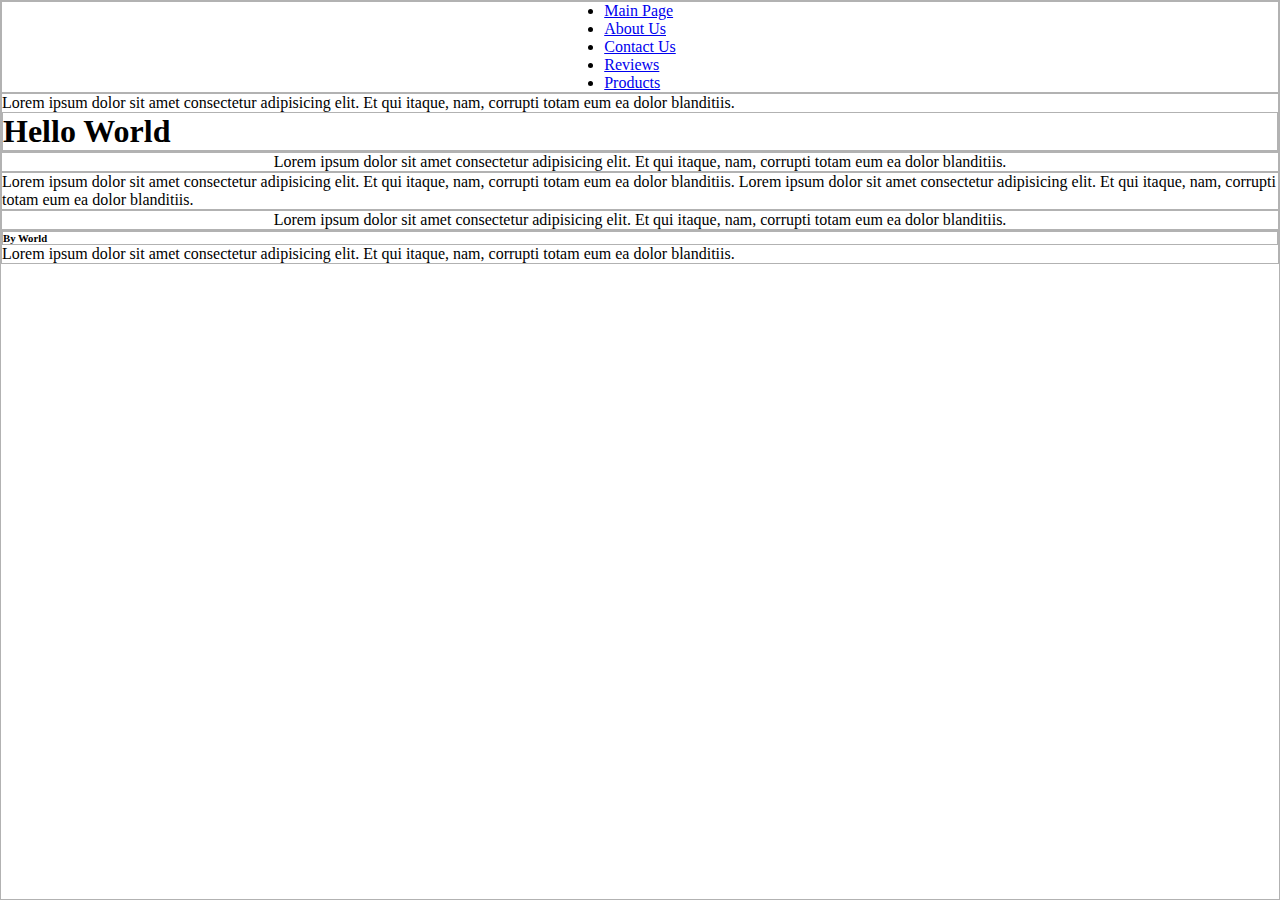
<file: index.html>
<!DOCTYPE html>
<html lang="en">
  <head>
    <meta charset="UTF-8" />
    <meta name="viewport" content="width=device-width, initial-scale=1.0" />
    <link rel="stylesheet" href="./index.css" />
    <title>HOME | WEB LAB 1</title>
  </head>
  <body class="body bordered">
    <div class="section-1 bordered full-centered">
      <div class="content">
        <ul>
          <li>
            <a href="./index.html">Main Page </a>
          </li>
          <li>
            <a href="./about.html">About Us</a>
          </li>
          <li>
            <a href="./contacts.html">Contact Us</a>
          </li>
          <li>
            <a href="./reviews.html">Reviews</a>
          </li>
          <li>
            <a href="./products.html">Products</a>
          </li>
        </ul>
      </div>
    </div>
    <div class="right-column">
      <div class="section-2 bordered">
        <div class="header-content">
          <p>
            Lorem ipsum dolor sit amet consectetur adipisicing elit. Et qui
            itaque, nam, corrupti totam eum ea dolor blanditiis.
          </p>
        </div>
        <div class="button bordered"><h1>Hello World</h1></div>
      </div>
      <div class="middle-row">
        <div class="middle-left">
          <div class="section-3 bordered full-centered">
            <p>
              Lorem ipsum dolor sit amet consectetur adipisicing elit. Et qui
              itaque, nam, corrupti totam eum ea dolor blanditiis.
            </p>
          </div>
          <div class="section-5 bordered">
            <div class="main-content">
              <p>
                Lorem ipsum dolor sit amet consectetur adipisicing elit. Et qui
                itaque, nam, corrupti totam eum ea dolor blanditiis. Lorem ipsum
                dolor sit amet consectetur adipisicing elit. Et qui itaque, nam,
                corrupti totam eum ea dolor blanditiis.
              </p>
            </div>
          </div>
        </div>
        <div class="section-4 bordered full-centered">
          <div class="sidebar-content">
            <p>
              Lorem ipsum dolor sit amet consectetur adipisicing elit. Et qui
              itaque, nam, corrupti totam eum ea dolor blanditiis.
            </p>
          </div>
        </div>
      </div>
    </div>
    <div class="section-6 bordered">
      <div class="button bordered"><h6>By World</h6></div>
      <div class="footer-content">
        <p>
          Lorem ipsum dolor sit amet consectetur adipisicing elit. Et qui
          itaque, nam, corrupti totam eum ea dolor blanditiis.
        </p>
      </div>
    </div>
  </body>
</html>
</file>
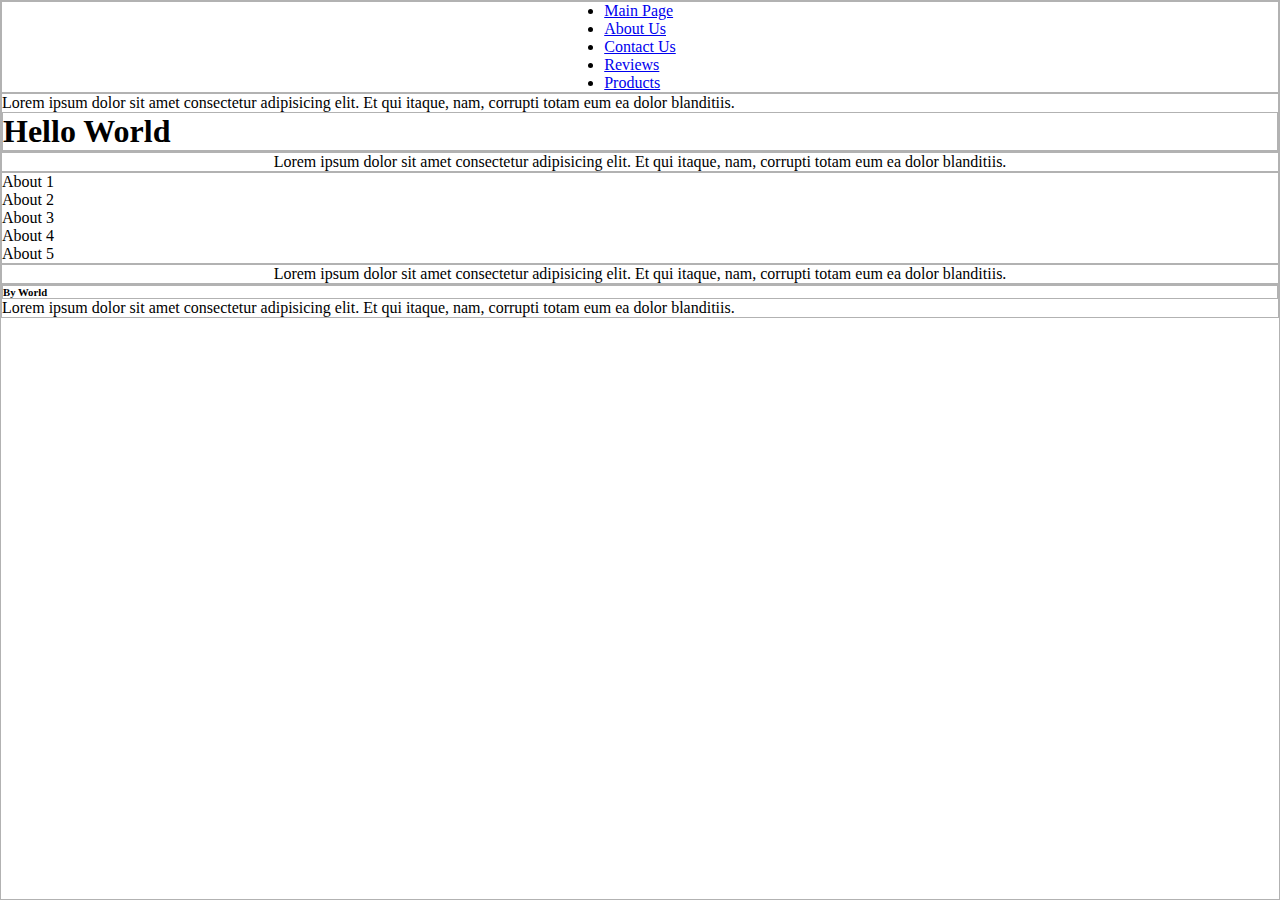
<file: about.html>
<!DOCTYPE html>
<html lang="en">
  <head>
    <meta charset="UTF-8" />
    <meta name="viewport" content="width=device-width, initial-scale=1.0" />
    <link rel="stylesheet" href="./index.css" />
    <title>ABOUT | WEB LAB 1</title>
  </head>
  <body class="body bordered">
    <div class="section-1 bordered full-centered">
      <div class="content">
        <ul>
          <li>
            <a href="./index.html">Main Page </a>
          </li>
          <li>
            <a href="./about.html">About Us</a>
          </li>
          <li>
            <a href="./contacts.html">Contact Us</a>
          </li>
          <li>
            <a href="./reviews.html">Reviews</a>
          </li>
          <li>
            <a href="./products.html">Products</a>
          </li>
        </ul>
      </div>
    </div>
    <div class="right-column">
      <div class="section-2 bordered">
        <div class="header-content">
          <p>
            Lorem ipsum dolor sit amet consectetur adipisicing elit. Et qui
            itaque, nam, corrupti totam eum ea dolor blanditiis.
          </p>
        </div>
        <div class="button bordered"><h1>Hello World</h1></div>
      </div>
      <div class="middle-row">
        <div class="middle-left">
          <div class="section-3 bordered full-centered">
            <p>
              Lorem ipsum dolor sit amet consectetur adipisicing elit. Et qui
              itaque, nam, corrupti totam eum ea dolor blanditiis.
            </p>
          </div>
          <div class="section-5 bordered">
            <div class="main-content">
              <ol>
                <li>About 1</li>
                <li>About 2</li>
                <li>About 3</li>
                <li>About 4</li>
                <li>About 5</li>
              </ol>
            </div>
          </div>
        </div>
        <div class="section-4 bordered full-centered">
          <div class="sidebar-content">
            <p>
              Lorem ipsum dolor sit amet consectetur adipisicing elit. Et qui
              itaque, nam, corrupti totam eum ea dolor blanditiis.
            </p>
          </div>
        </div>
      </div>
    </div>
    <div class="section-6 bordered">
      <div class="button bordered"><h6>By World</h6></div>
      <div class="footer-content">
        <p>
          Lorem ipsum dolor sit amet consectetur adipisicing elit. Et qui
          itaque, nam, corrupti totam eum ea dolor blanditiis.
        </p>
      </div>
    </div>
  </body>
</html>
</file>
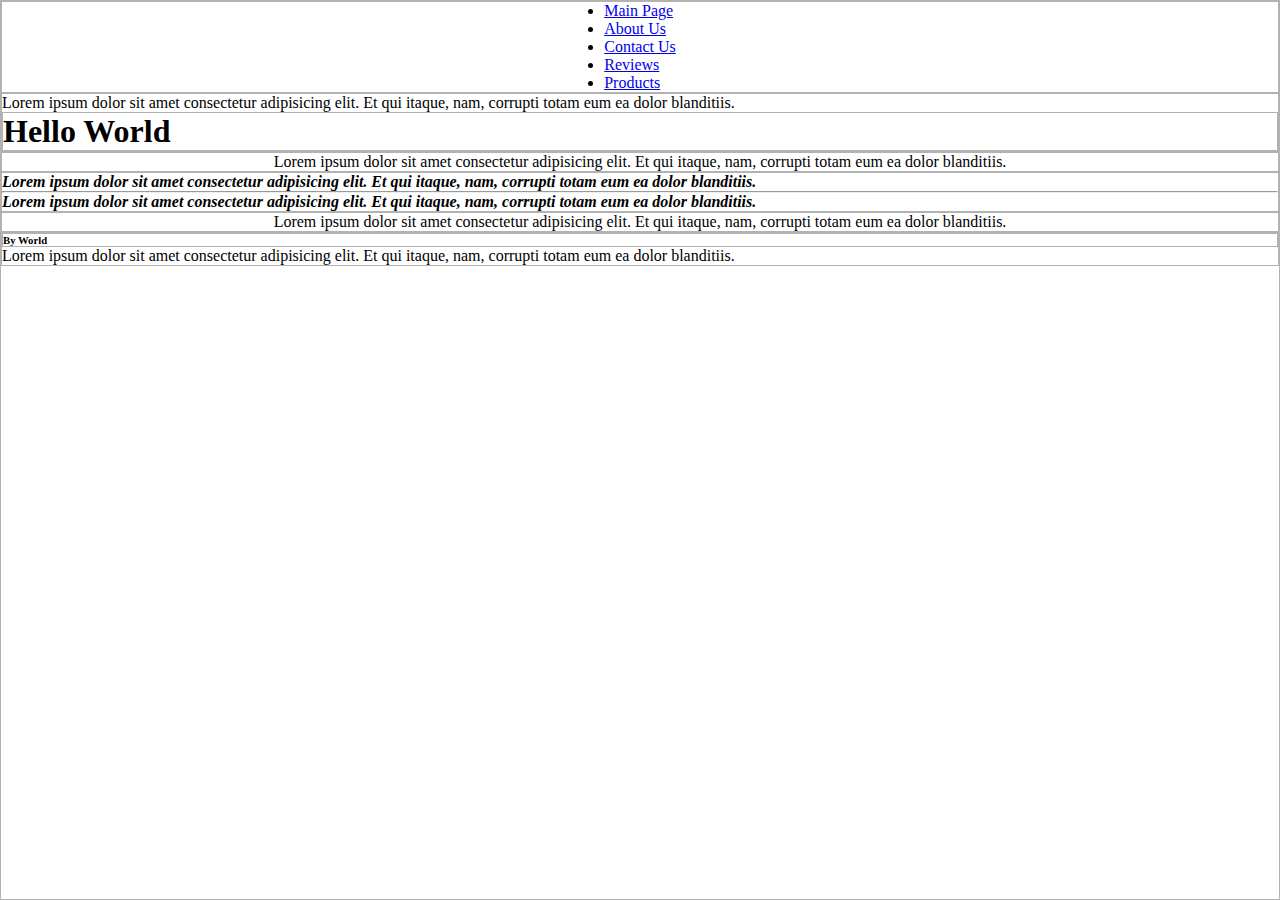
<file: reviews.html>
<!DOCTYPE html>
<html lang="en">
  <head>
    <meta charset="UTF-8" />
    <meta name="viewport" content="width=device-width, initial-scale=1.0" />
    <link rel="stylesheet" href="./index.css" />
    <title>HOME | WEB LAB 1</title>
  </head>
  <body class="body bordered">
    <div class="section-1 bordered full-centered">
      <div class="content">
        <ul>
          <li>
            <a href="./index.html">Main Page </a>
          </li>
          <li>
            <a href="./about.html">About Us</a>
          </li>
          <li>
            <a href="./contacts.html">Contact Us</a>
          </li>
          <li>
            <a href="./reviews.html">Reviews</a>
          </li>
          <li>
            <a href="./products.html">Products</a>
          </li>
        </ul>
      </div>
    </div>
    <div class="right-column">
      <div class="section-2 bordered">
        <div class="header-content">
          <p>
            Lorem ipsum dolor sit amet consectetur adipisicing elit. Et qui
            itaque, nam, corrupti totam eum ea dolor blanditiis.
          </p>
        </div>
        <div class="button bordered"><h1>Hello World</h1></div>
      </div>
      <div class="middle-row">
        <div class="middle-left">
          <div class="section-3 bordered full-centered">
            <p>
              Lorem ipsum dolor sit amet consectetur adipisicing elit. Et qui
              itaque, nam, corrupti totam eum ea dolor blanditiis.
            </p>
          </div>
          <div class="section-5 bordered">
            <div class="main-content">
              <p>
                <b>
                  <i>
                    Lorem ipsum dolor sit amet consectetur adipisicing elit. Et
                    qui itaque, nam, corrupti totam eum ea dolor blanditiis.
                    <hr />
                    Lorem ipsum dolor sit amet consectetur adipisicing elit. Et
                    qui itaque, nam, corrupti totam eum ea dolor blanditiis.
                  </i>
                </b>
              </p>
            </div>
          </div>
        </div>
        <div class="section-4 bordered full-centered">
          <div class="sidebar-content">
            <p>
              Lorem ipsum dolor sit amet consectetur adipisicing elit. Et qui
              itaque, nam, corrupti totam eum ea dolor blanditiis.
            </p>
          </div>
        </div>
      </div>
    </div>
    <div class="section-6 bordered">
      <div class="button bordered"><h6>By World</h6></div>
      <div class="footer-content">
        <p>
          Lorem ipsum dolor sit amet consectetur adipisicing elit. Et qui
          itaque, nam, corrupti totam eum ea dolor blanditiis.
        </p>
      </div>
    </div>
  </body>
</html>
</file>
<file: index.css>
* {
  padding: 0;
  margin: 0;
  box-sizing: border-box;
}
@media (max-width: 600px) {
  * {
    font-size: 14px;
  }
}

img {
  max-width: 100%;
}

.body {
  display: flex;
  flex-direction: column;
  min-height: 100vh;
}

.bordered {
  border: 1px solid rgba(0, 0, 0, 0.3);
}

.header {
  display: flex;
  align-items: center;
  justify-content: space-between;
  gap: 20px;
  padding: 20px;
  min-height: 20vh;
  background: lightblue;
}
.header p,
footer p {
  width: fit-content;
}

.main {
  display: grid;
  grid-template-columns: 0.25fr auto;
  flex: 1;
}

.nav {
  background: lightgreen;
  padding: 0 50px;
}
@media (max-width: 600px) {
  .nav {
    padding: 0 20px;
  }
}

.content {
  display: flex;
  flex-direction: column;
}

.internal {
  display: grid;
  grid-template-columns: auto 0.25fr;
  height: 100%;
}

.center {
  display: flex;
  flex-direction: column;
  background: lightgray;
  flex: 1;
}

.aside {
  background: lightgreen;
  padding: 0 50px;
}
@media (max-width: 600px) {
  .aside {
    padding: 0 20px;
  }
}

.footer {
  display: flex;
  align-items: center;
  justify-content: space-between;
  padding: 20px;
  min-height: 20vh;
  background: lightblue;
}

.top {
  flex: 9;
  text-align: center;
}

.bottom {
  flex: 1;
  text-align: center;
}

.full-centered {
  display: flex;
  align-items: center;
  justify-content: center;
}

.padded-border {
  width: 250px;
  padding: 10px;
  background: #fff;
}
@media (max-width: 600px) {
  .padded-border {
    width: 150px;
    padding: 5px;
  }
}

.header .padded-border {
  text-align: end;
}

.footer .padded-border {
  text-align: center;
}
</file>
